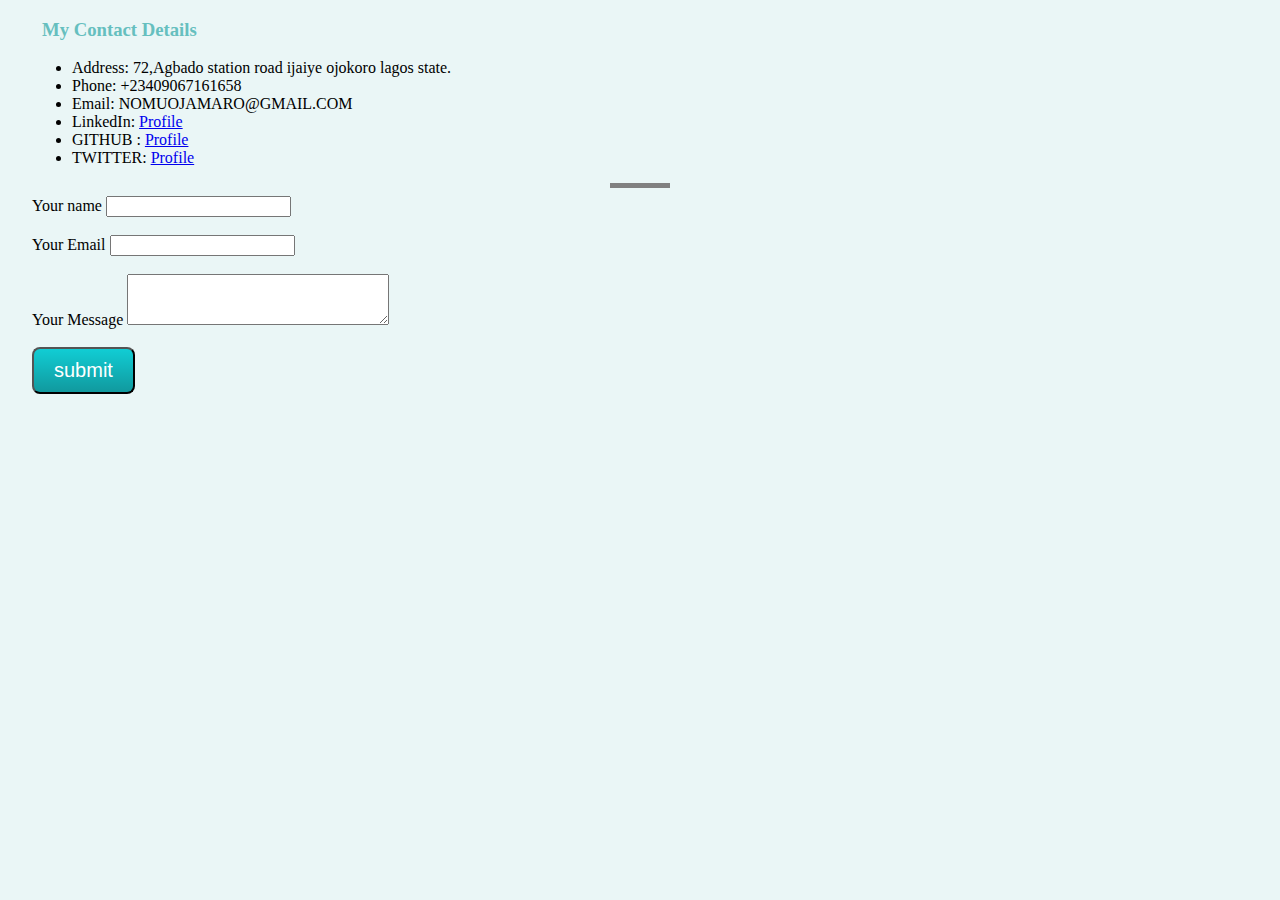
<file: contact.html>
<!DOCTYPE html>
<html lang="en" dir="ltr">
  <head>
    <meta charset="utf-8">
    <title>Nomuoja's contact me page</title>
      <link rel="stylesheet" href="css/styles.css">
  </head>
  <body>
    <h3>My Contact Details</h3>
    <ul>
      <li> Address: 72,Agbado station road ijaiye ojokoro lagos state. </li>
      <li>Phone: +23409067161658  </li>
      <li>Email: NOMUOJAMARO@GMAIL.COM</li>
      <li> LinkedIn: <a href="https://www.linkedin.com/in/nomuoja-oghenemaro-35a294125/">Profile</a> </li>
      <li>GITHUB :  <a href=" https://github.com/gosteve2705">Profile</a></li>
      <li>TWITTER: <a href="https://twitter.com/Yo_itz_steve">Profile</a></li>

    </ul>

    <hr>
    <form enctype="text/plain" action="mailto:nomuojamaro@gmail.com" method="post">
      <label>Your name</label>
      <input type="text" name="your name" value=""> <br>
      <br>
      <label>Your Email</label>
      <input type="email" name="your email" value=""> <br>
      <br>
      <label>Your Message</label>
      <textarea name="your message" rows="3" cols="30"></textarea> <br>
      <br>
      <input type="submit" class="contact" name="" value="submit">

    </form>
  </body>
</html>
</file>
<file: css/styles.css>
body{
    background-color: #eaf6f6;
    width: 95%;
    margin: auto;
  }

  hr {
    background-color: grey ;
    border-style: none;
    border-top-style: dotted;
    border-width: 5px;
    width: 5%;
  }
  .intro{

    width:30%;
  }
.image{
  padding-top: 20px;
  border-radius: 100%;
}
  h1 {
    color: #66bfbf;
  }
h3{
  color: #66bfbf;
  padding-left: 10px;
}
.item p{
  color: #66bebf;
}
table{
  padding-left: 10px;
}
 td{
     padding-left: 20px;
 }
.work-experience{
  padding: 10px;
}
.contact {
  background: #11cdd4;
  background-image: -webkit-linear-gradient(top, #11cdd4, #11999e);
  background-image: -moz-linear-gradient(top, #11cdd4, #11999e);
  background-image: -ms-linear-gradient(top, #11cdd4, #11999e);
  background-image: -o-linear-gradient(top, #11cdd4, #11999e);
  background-image: linear-gradient(to bottom, #11cdd4, #11999e);
  -webkit-border-radius: 8;
  -moz-border-radius: 8;
  border-radius: 8px;
  font-family: 'Montserrat', sans-serif;
  color: #ffffff;
  font-size: 20px;
  padding: 10px 20px 10px 20px;
  text-decoration: none;
  align-content: center;


  }
.contact:hover{
  background: #30e3cb;
  background-image: -webkit-linear-gradient(top, #30e3cb, #2bc4ad);
  background-image: -moz-linear-gradient(top, #30e3cb, #2bc4ad);
  background-image: -ms-linear-gradient(top, #30e3cb, #2bc4ad);
  background-image: -o-linear-gradient(top, #30e3cb, #2bc4ad);
  background-image: linear-gradient(to bottom, #30e3cb, #2bc4ad);
  text-decoration: none;
}
.contact-container{
  width: 50%;
  margin: 0 auto;
  text-align: center;

}
.outer {

  width:100%;
}
</file>
